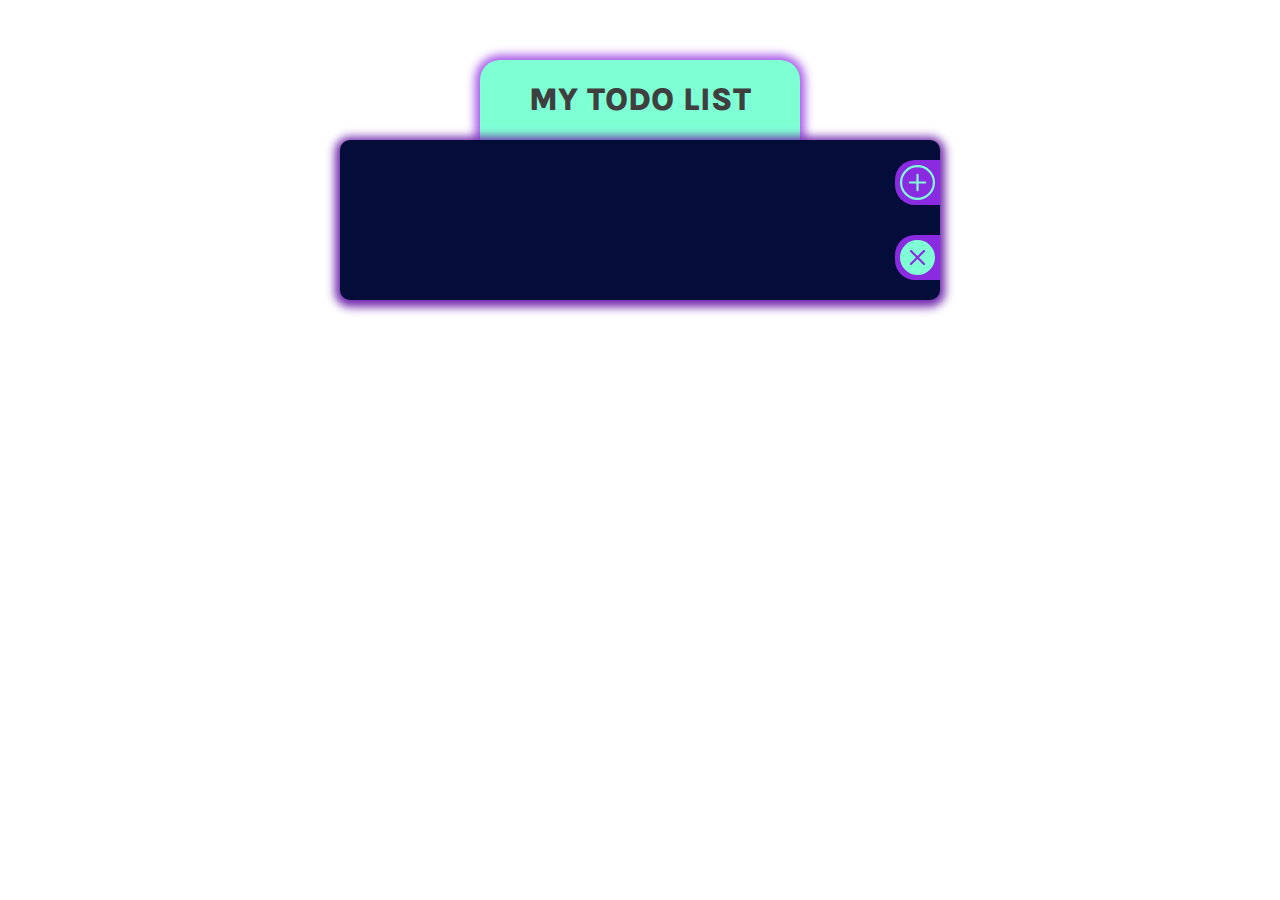
<file: index.htm>
<!DOCTYPE html>
<html lang="en">

<head>
    <meta charset="UTF-8">
    <meta name="viewport" content="width=device-width, initial-scale=1.0">
    <title>TodoList | Laden</title>
    <link rel="stylesheet" href="css/todolist.css">
</head>

<body>
    <div class="container">
        <div class="judul">
            <h1>MY TODO LIST</h1>
        </div>
        <div class="task">
            <div class="append">
                <svg xmlns="http://www.w3.org/2000/svg" width="16" height="16" fill="currentColor"
                    class="bi bi-plus-circle" viewBox="0 0 16 16">
                    <path d="M8 15A7 7 0 1 1 8 1a7 7 0 0 1 0 14zm0 1A8 8 0 1 0 8 0a8 8 0 0 0 0 16z" />
                    <path
                        d="M8 4a.5.5 0 0 1 .5.5v3h3a.5.5 0 0 1 0 1h-3v3a.5.5 0 0 1-1 0v-3h-3a.5.5 0 0 1 0-1h3v-3A.5.5 0 0 1 8 4z" />
                </svg>
            </div>
            <div class="delete">
                <svg xmlns="http://www.w3.org/2000/svg" width="16" height="16" fill="currentColor"
                    class="bi bi-x-circle-fill" viewBox="0 0 16 16">
                    <path
                        d="M16 8A8 8 0 1 1 0 8a8 8 0 0 1 16 0zM5.354 4.646a.5.5 0 1 0-.708.708L7.293 8l-2.647 2.646a.5.5 0 0 0 .708.708L8 8.707l2.646 2.647a.5.5 0 0 0 .708-.708L8.707 8l2.647-2.646a.5.5 0 0 0-.708-.708L8 7.293 5.354 4.646z" />
                </svg>
            </div>
        </div>
    </div>
    <script src="js/todoList.js"></script>
</body>

</html>
</file>
<file: css/todolist.css>
@import url('https://fonts.googleapis.com/css2?family=Karla:wght@400;500;600;700;800&display=swap');

html,
body {
    margin: 0;
    padding: 0;
}

.container {
    margin: 60px 100px;
    display: flex;
    justify-content: center;
    align-items: center;
    flex-direction: column;
}

.judul {
    display: flex;
    justify-content: center;
    align-items: center;
    background-color: aquamarine;
    color: #3f3f3f;
    width: 320px;
    font-family: 'karla';
    border-radius: 20px 20px 0px 0px;
    box-shadow: 0px 0px 10px 5px rgb(167, 89, 231);
    transition: all 0.5s ease;
}

.judul h1 {
    background-color: aquamarine;
    font-weight: 800;
    transition: all 0.5s ease;
}

.task {
    box-shadow: 0px 2px 10px 5px rgb(113, 41, 172);
    color: aliceblue;
    font-size: 21px;
    font-weight: 800;
    font-family: 'karla';
    display: flex;
    width: 600px;
    height: fit-content;
    background: #040C3A;
    justify-content: space-evenly;
    align-items: center;
    flex-direction: column;
    border-radius: 10px;
    position: relative;
    min-height: 140px;
    padding-bottom: 20px;
    transition: all 1s ease;
}

.append {
    position: absolute;
    right: 0px;
    top: 20px;
    background-color: blueviolet;
    padding: 5px;
    border-radius: 20px 0 0 20px;
    color: aquamarine;
    transition: all 0.5s ease;
    box-sizing: border-box;
    display: flex;
    justify-content: center;
    align-items: center;
}

.append:hover,
.delete:hover {
    background-color: aquamarine;
    color: blueviolet;
}

.delete {
    position: absolute;
    right: 0px;
    top: 95px;
    background-color: blueviolet;
    padding: 5px;
    border-radius: 20px 0 0 20px;
    color: aquamarine;
    transition: all 0.5s ease;
    box-sizing: border-box;
    display: flex;
    justify-content: center;
    align-items: center;
}

svg {
    width: 35px;
    height: 35px;
    position: relative;
    transition: all 1s ease;
}

.data {
    width: fit-content;
    height: fit-content;
    cursor: pointer;
    display: flex;
    background: aquamarine;
    color: #3f3f3f;
    min-width: 280px;
    max-width: 450px;
    height: fit-content;
    cursor: pointer;
    border-radius: 10px;
    justify-content: center;
    align-items: center;
    transition: all 0.5s ease;
    border: 3px solid rgb(113, 41, 172);
    margin-top: 20px;
    box-sizing: border-box;
    word-break: break-all;
    flex-wrap: wrap;
    padding: 10px;
}

.data:hover {
    box-shadow: 0px 0px 15px 7px rgb(139, 52, 211);
}

label {
    cursor: pointer;
}

input[type="checkbox"] {
    display: none;
}

.centang {
    border: 3px solid rgb(59, 204, 240);
    background: blueviolet;
    color: aliceblue;
}

.centang:hover {
    box-shadow: 0px 0px 10px 5px rgb(84, 231, 231);
}

@media (max-width: 768px) {
    .task {
        width: 330px;
    }

    .judul {
        width: 230px;
    }

    .judul h1 {
        font-size: 21px;
        font-weight: 800;
    }

    svg {
        width: 25px;
        height: 25px;
        position: relative;
    }

    .data {
        font-size: 15px;
        min-width: 200px;
        max-width: 280px;
    }
}
</file>
